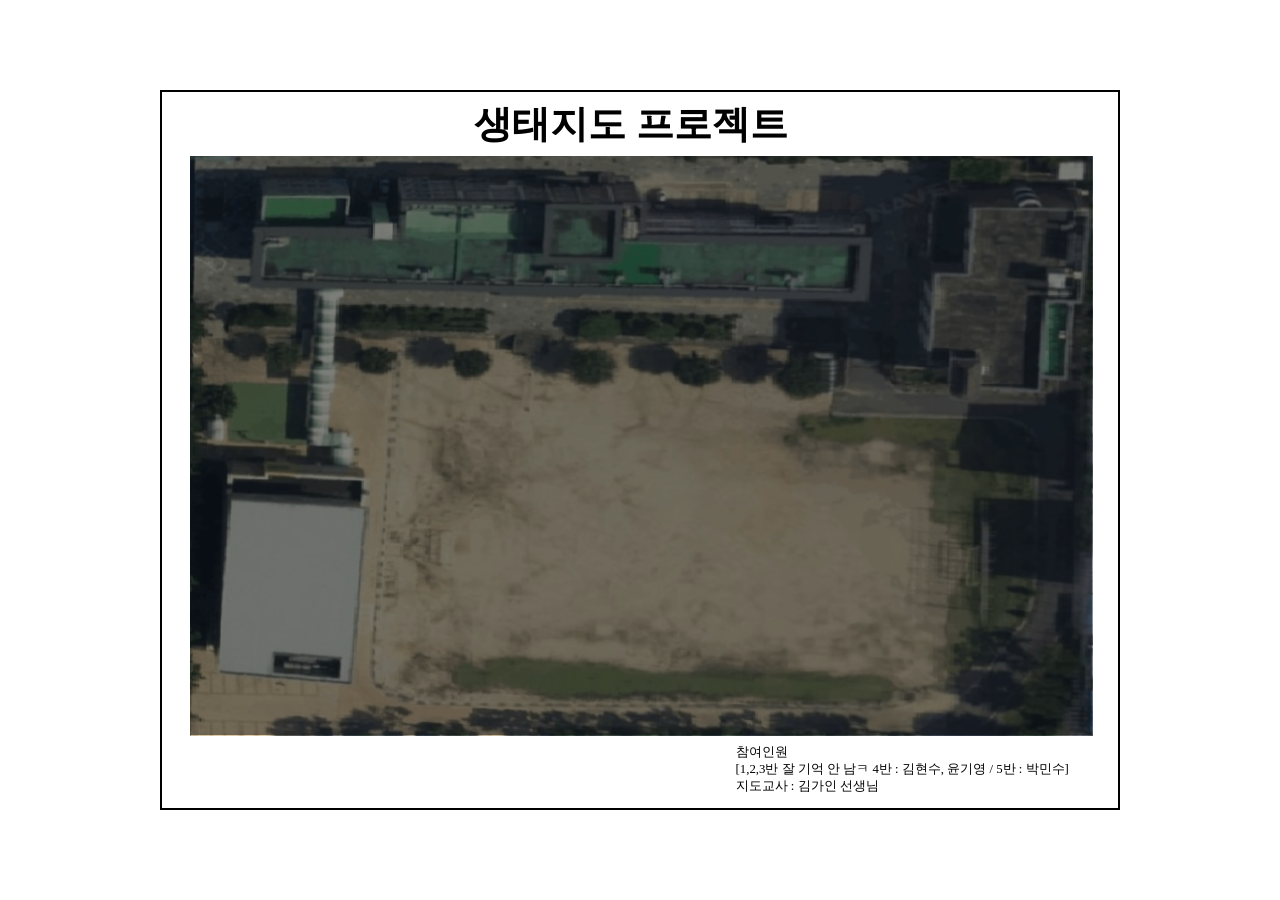
<file: 0_Fwd_ 새앹지더1_231028/index.html>
<!DOCTYPE html>
<html lang="ko">
<head>
    <meta charset="UTF-8">
    <meta name="viewport" content="width=device-width, initial-scale=1.0">
    <title>생태지도 웹사이트</title>
    <link rel="stylesheet" href="styles.css">
</head>
<body>
    <div class="container">
        <div class="map-wrapper">
            <img src="school_map.jpg" alt="학교 위성지도">
            <button class="overlay-button" id="button1"></button>
            <button class="overlay-button" id="button2"></button>
            <button class="overlay-button" id="button3"></button>
            <button class="overlay-button" id="button4"></button>
        </div>
        <div class="title">
            <h1>생태지도 프로젝트</h1>
        </div>
        <div class="participants">
            <p>참여인원<br>[1,2,3반 잘 기억 안 남ㅋ 4반 : 김현수, 윤기영 / 5반 : 박민수]<br>
                지도교사 : 김가인 선생님
            </p>
        </div>
    </div>
    <script src="script.js"></script>
</body>
</html>
</file>
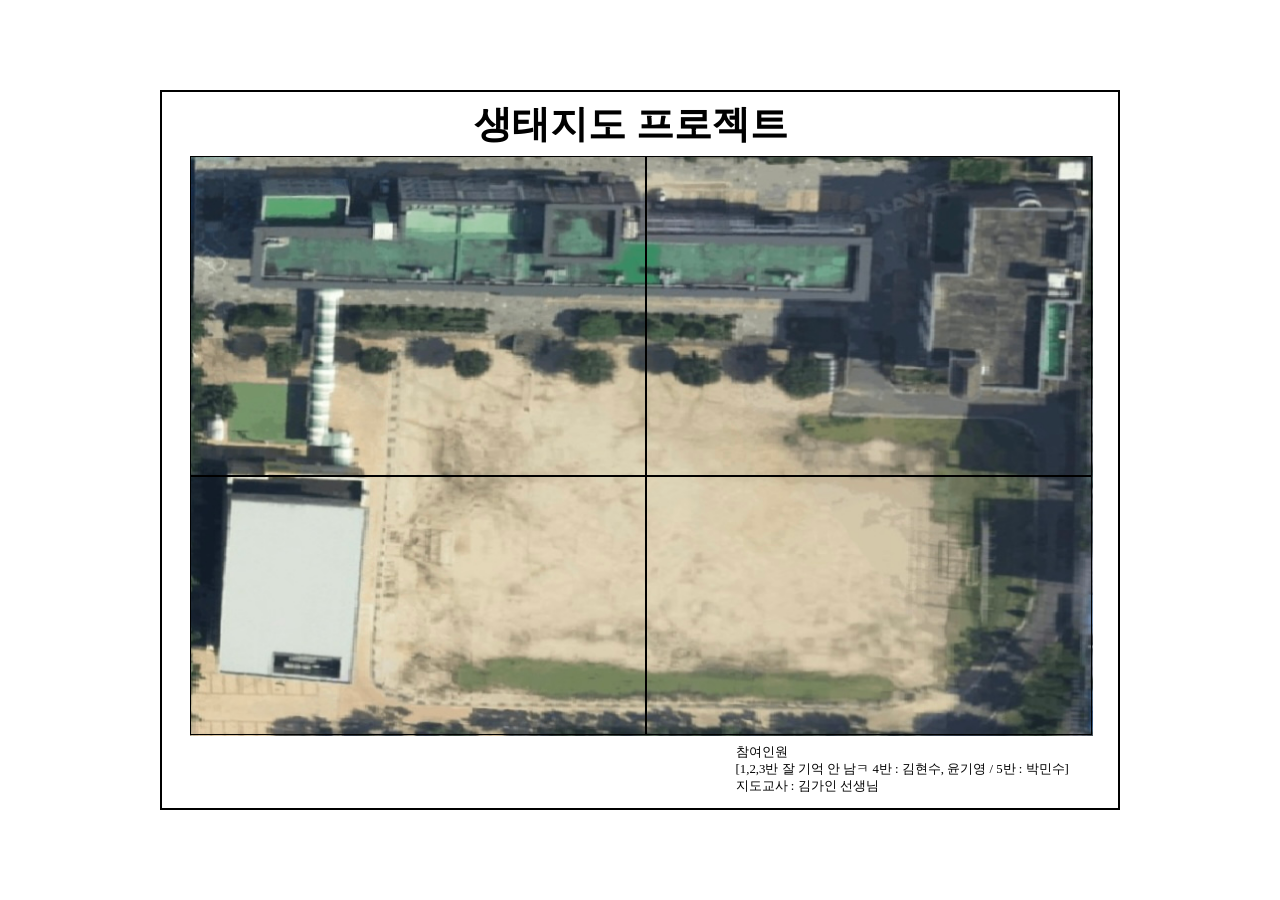
<file: map/map.html>
<!DOCTYPE html>
<html lang="ko">
<head>
    <meta charset="UTF-8">
    <meta name="viewport" content="width=device-width, initial-scale=1.0">
    <title>생태지도 웹사이트</title>
    <link rel="stylesheet" href="styles.css">
</head>
<body>
    <div class="container">
        <div class="map-wrapper">
            <img src="school_map.jpg" alt="학교 위성지도">
            <button id="button1" class="overlay-button" onClick="location.href='map1.html'"></button>
            <button id="button2" class="overlay-button" onClick="location.href='map2.html'"></button>
            <button id="button3" class="overlay-button" onClick="location.href='map3.html'"></button>
            <button id="button4" class="overlay-button" onClick="location.href='map4.html'"></button>
        </div>
        <div class="title">
            <h1>생태지도 프로젝트</h1>
        </div>
        <div class="participants">
            <p>참여인원<br>[1,2,3반 잘 기억 안 남ㅋ 4반 : 김현수, 윤기영 / 5반 : 박민수]<br>
                지도교사 : 김가인 선생님
            </p>
        </div>
    </div>
    <script src="script.js"></script>
</body>
</html>
</file>
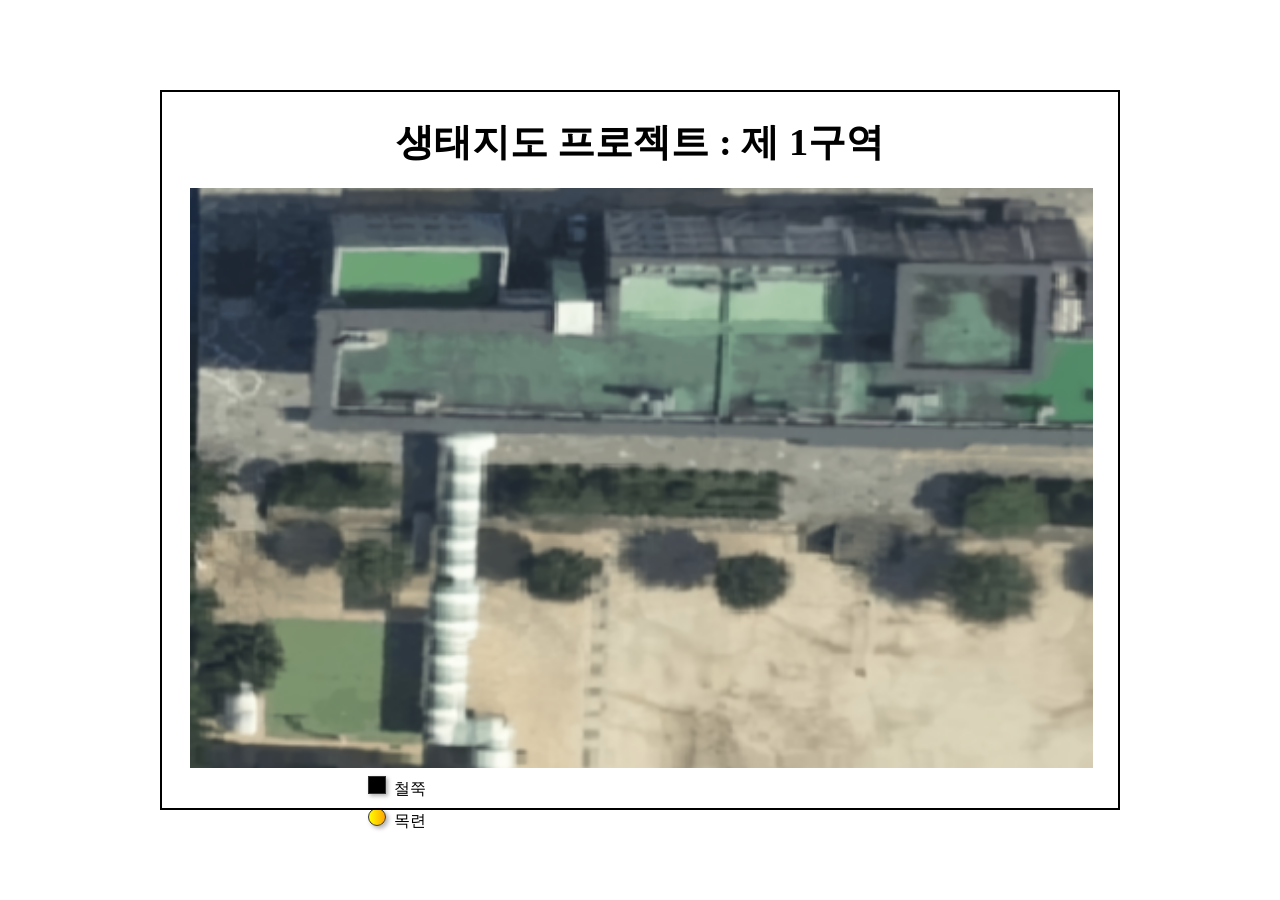
<file: map/map1.html>
<!DOCTYPE html>
<html lang="ko">
<head>
    <meta charset="UTF-8">
    <meta name="viewport" content="width=device-width, initial-scale=1.0">
    <title>생태지도 웹사이트</title>
    <link rel="stylesheet" href="styles1.css">
</head>
<body>
    <div class="legend">
        <ul>
            <li><a href="모과나무.html" target="_blank"><span class="skyblue-square"></span> 모과나무</a></li>
            <li><a href="map.html" target="_blank"><span class="black-square"></span> 철쭉</a></li>
            <li><a href="map.html" target="_blank"><span class="yellow-circle"></span> 목련</a></li>
        </ul>
    </div>    
    <div class="container">
        <div class="map-wrapper">
            <img src="school_map1.png" alt="학교 위성지도">
        <div class="title">
            <h1>생태지도 프로젝트 : 제 1구역</h1>
        </div>
    </div>
</body>
</html>
</file>
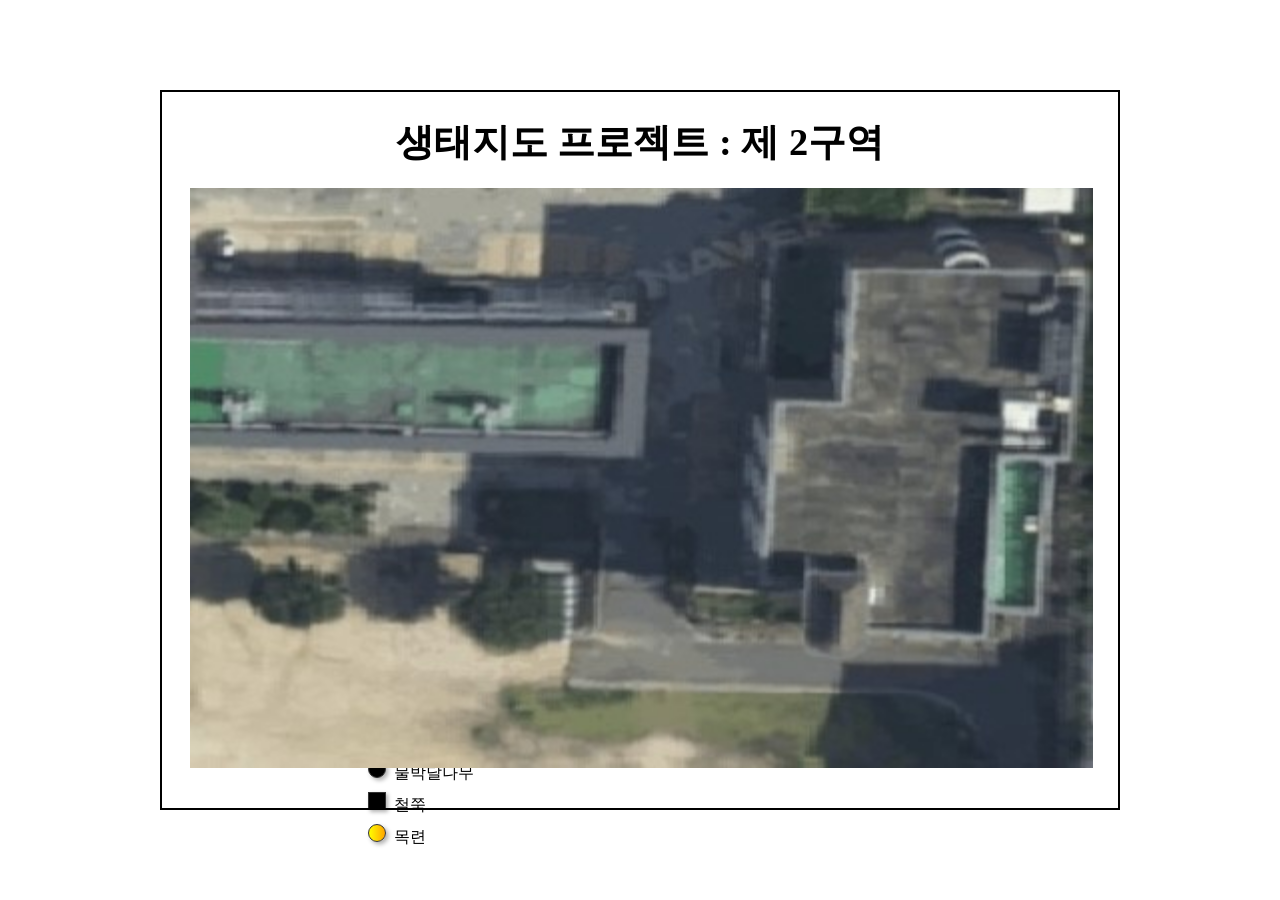
<file: map/map2.html>
<!DOCTYPE html>
<html lang="ko">
<head>
    <meta charset="UTF-8">
    <meta name="viewport" content="width=device-width, initial-scale=1.0">
    <title>생태지도 웹사이트</title>
    <link rel="stylesheet" href="styles2.css">
</head>
<body>
    <div class="legend">
        <ul>
            <li><span class="black-circle"></span> 물박달나무</li>
            <li><span class="black-square"></span> 철쭉</li>
            <li><span class="yellow-circle"></span> 목련</li>
        </ul>
    </div>
    <div class="container">
        <div class="map-wrapper">
            <img src="school_map2.jpg" alt="학교 위성지도">
        <div class="title">
            <h1>생태지도 프로젝트 : 제 2구역</h1>
        </div>
    </div>
</body>
</html>
</file>
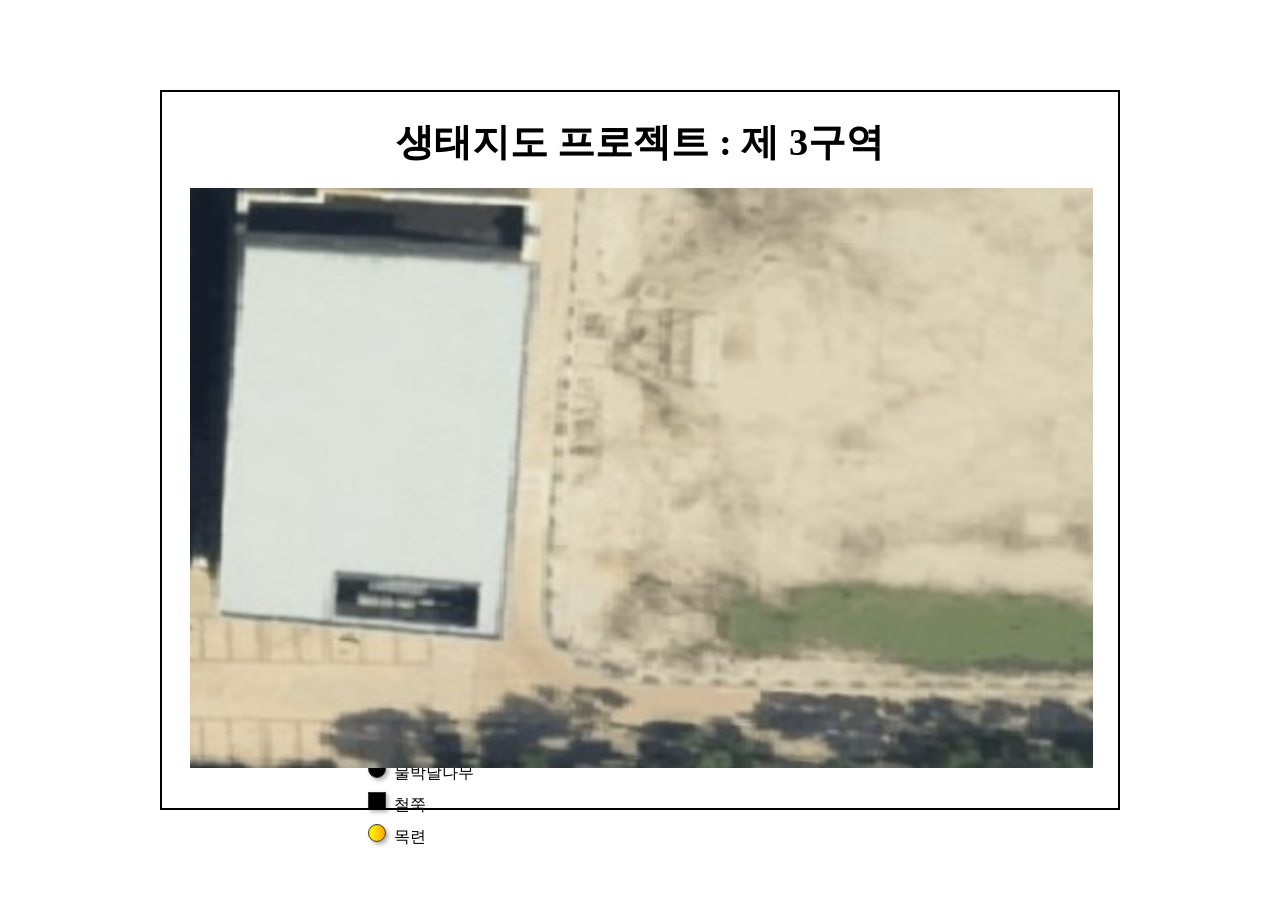
<file: map/map3.html>
<!DOCTYPE html>
<html lang="ko">
<head>
    <meta charset="UTF-8">
    <meta name="viewport" content="width=device-width, initial-scale=1.0">
    <title>생태지도 웹사이트</title>
    <link rel="stylesheet" href="styles3.css">
</head>
<body>
    <div class="legend">
        <ul>
            <li><span class="black-circle"></span> 물박달나무</li>
            <li><span class="black-square"></span> 철쭉</li>
            <li><span class="yellow-circle"></span> 목련</li>
        </ul>
    </div>
    <div class="container">
        <div class="map-wrapper">
            <img src="school_map3.jpg" alt="학교 위성지도">
        <div class="title">
            <h1>생태지도 프로젝트 : 제 3구역</h1>
        </div>
    </div>
</body>
</html>
</file>
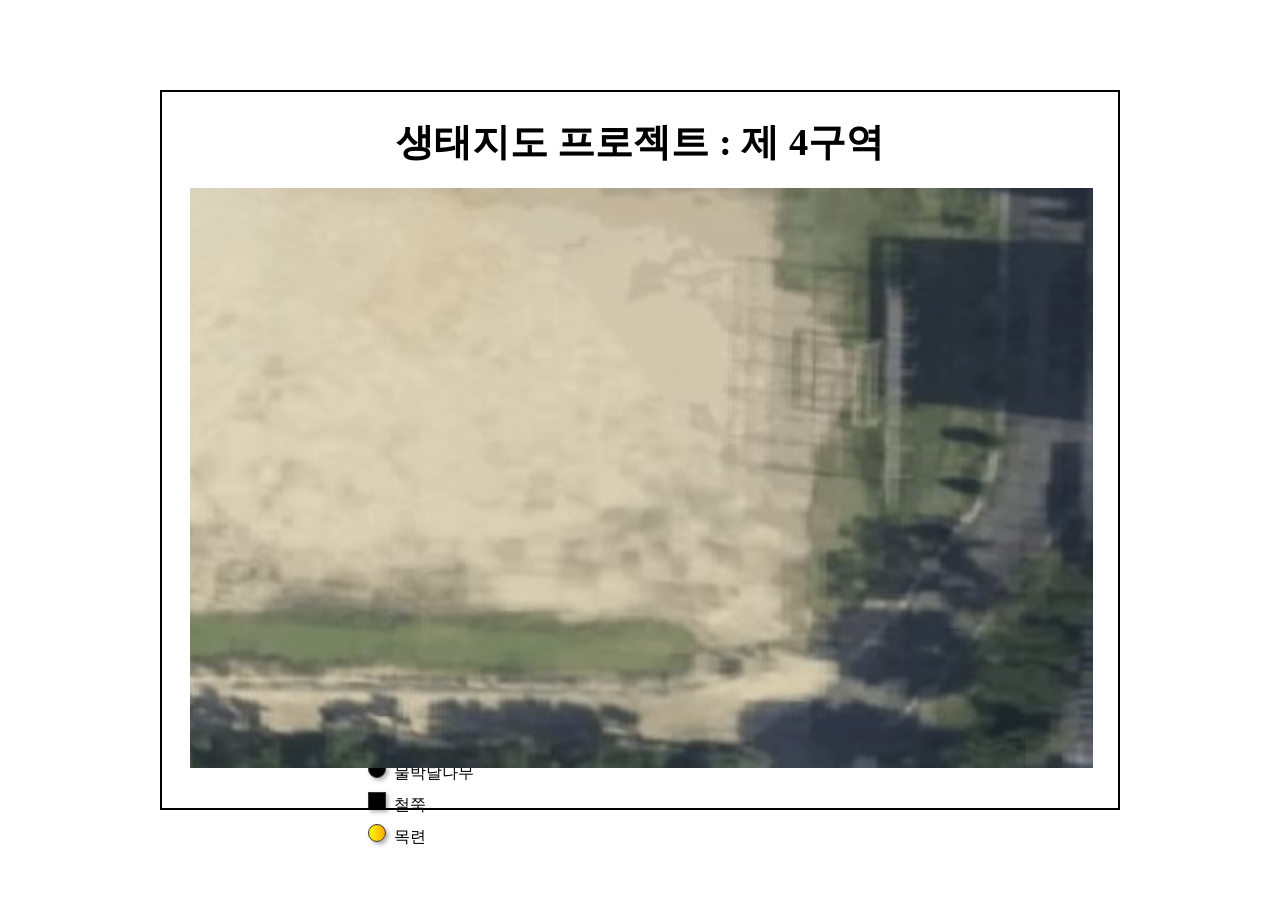
<file: map/map4.html>
<!DOCTYPE html>
<html lang="ko">
<head>
    <meta charset="UTF-8">
    <meta name="viewport" content="width=device-width, initial-scale=1.0">
    <title>생태지도 웹사이트</title>
    <link rel="stylesheet" href="styles4.css">
</head>
<body>
    <div class="legend">
        <ul>
            <li><span class="black-circle"></span> 물박달나무</li>
            <li><span class="black-square"></span> 철쭉</li>
            <li><span class="yellow-circle"></span> 목련</li>
        </ul>
    </div>
    <div class="container">
        <div class="map-wrapper">
            <img src="school_map4.jpg" alt="학교 위성지도">
        <div class="title">
            <h1>생태지도 프로젝트 : 제 4구역</h1>
        </div>
    </div>
</body>
</html>
</file>
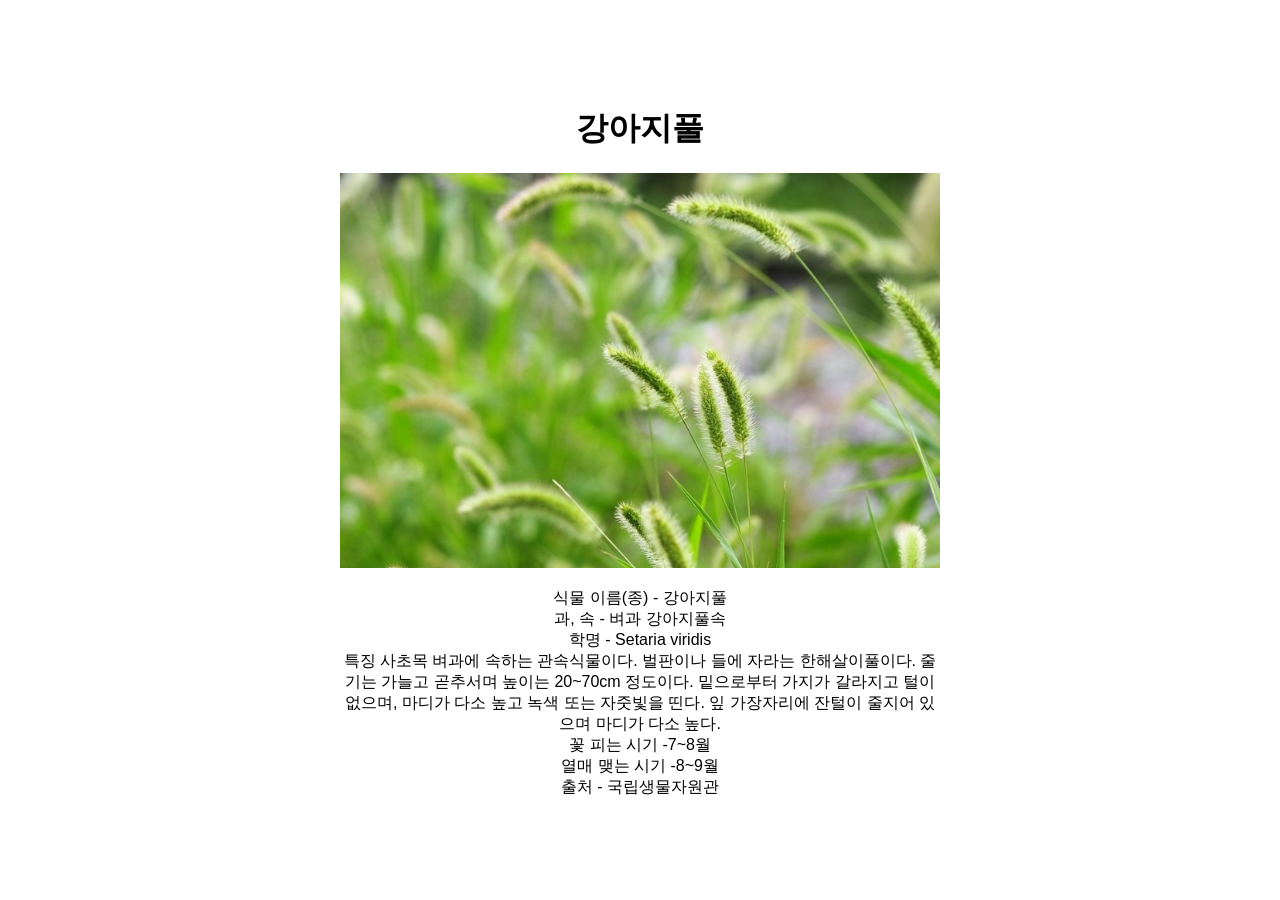
<file: map/강아지풀.html>
<!DOCTYPE html>
<html lang="ko">
<head>
    <meta charset="UTF-8">
    <meta name="viewport" content="width=device-width, initial-scale=1.0">
    <title>생태지도 : 강아지풀 정보</title>
    <link rel="stylesheet" href="강아지풀.css">
</head>
<body>
    <div class="flower">
        <h1>강아지풀</h1>
        <img src="강아지풀.jpg" alt="강아지풀">
        <p>식물 이름(종) - 강아지풀 <br> 
            과, 속 - 벼과 강아지풀속 <br>
            학명 - Setaria viridis <br>
            특징 사초목 벼과에 속하는 관속식물이다. 벌판이나 들에 자라는 한해살이풀이다. 
            줄기는 가늘고 곧추서며 높이는 20~70cm 정도이다. 밑으로부터 가지가 갈라지고 털이 없으며, 마디가 다소 높고 녹색 또는 자줏빛을 띤다. 
            잎 가장자리에 잔털이 줄지어 있으며 마디가 다소 높다.<br>
            꽃 피는 시기 -7~8월 <br>
            열매 맺는 시기 -8~9월<br>
            출처 - 국립생물자원관  <br>
            </p>
    </div>
    <!-- 추가로 다른 꽃의 정보를 입력할 수 있습니다 -->
</body>
</html>
</file>
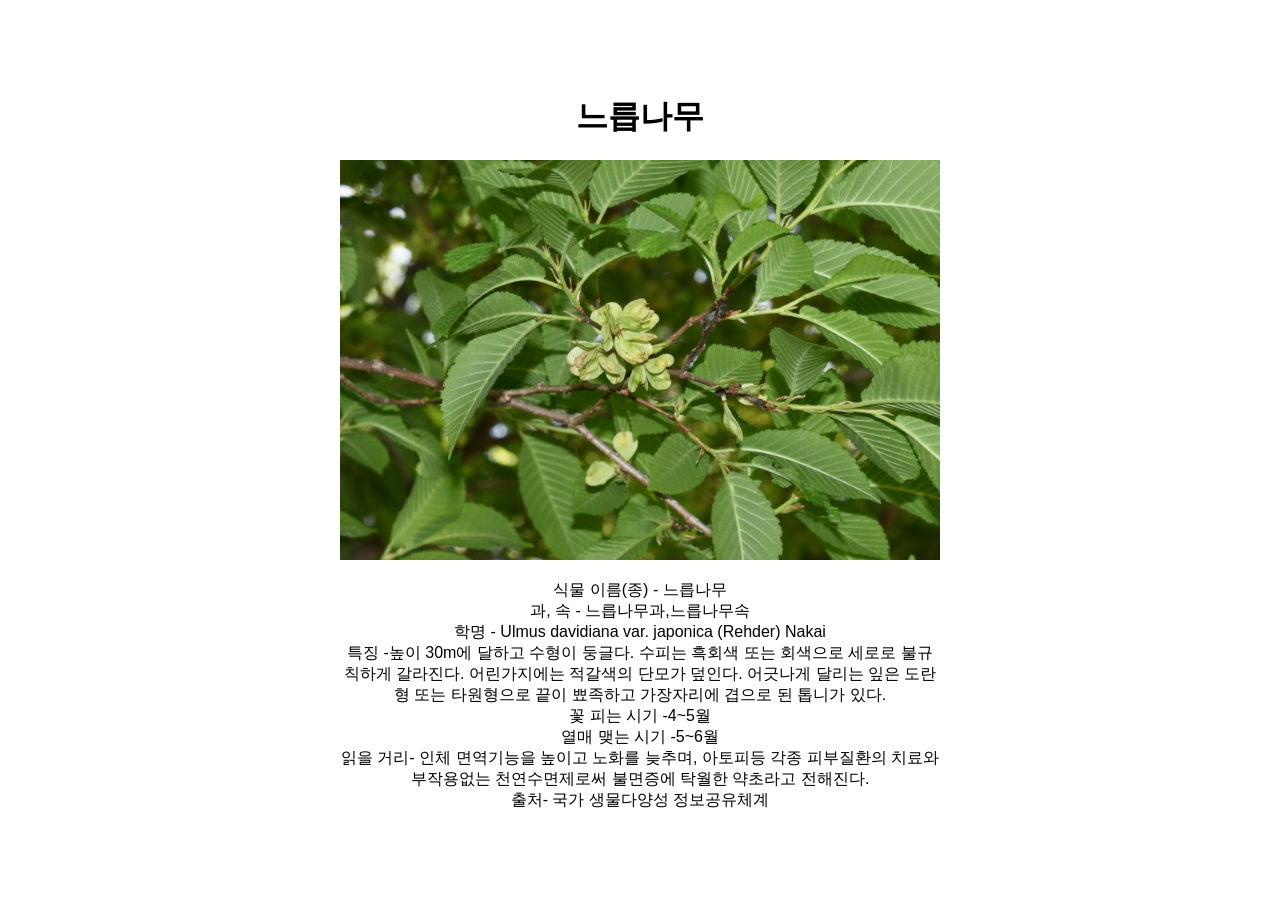
<file: map/느릅나무.html>
<!DOCTYPE html>
<html lang="ko">
<head>
    <meta charset="UTF-8">
    <meta name="viewport" content="width=device-width, initial-scale=1.0">
    <title>생태지도 : 느릅나무 정보</title>
    <link rel="stylesheet" href="느릅나무.css">
</head>
<body>
    <div class="flower">
        <h1>느릅나무</h1>
        <img src="느릅나무.jpg" alt="느릅나무">
        <p>식물 이름(종) - 느릅나무 <br> 
            과, 속 - 느릅나무과,느릅나무속 <br>
            학명 -  Ulmus davidiana var. japonica (Rehder) Nakai <br>
            특징 -높이 30m에 달하고 수형이 둥글다. 
            수피는 흑회색 또는 회색으로 세로로 불규칙하게 갈라진다. 
            어린가지에는 적갈색의 단모가 덮인다. 
            어긋나게 달리는 잎은 도란형 또는 타원형으로 끝이 뾰족하고 가장자리에 겹으로 된 톱니가 있다. <br>
            꽃 피는 시기 -4~5월 <br>
            열매 맺는 시기 -5~6월 <br>
            읽을 거리- 인체 면역기능을 높이고 노화를 늦추며, 아토피등 각종 피부질환의 치료와 부작용없는 천연수면제로써 불면증에 탁월한 약초라고 전해진다. <br>
            출처- 국가 생물다양성 정보공유체계<br>
            </p>
    </div>
    <!-- 추가로 다른 꽃의 정보를 입력할 수 있습니다 -->
</body>
</html>
</file>
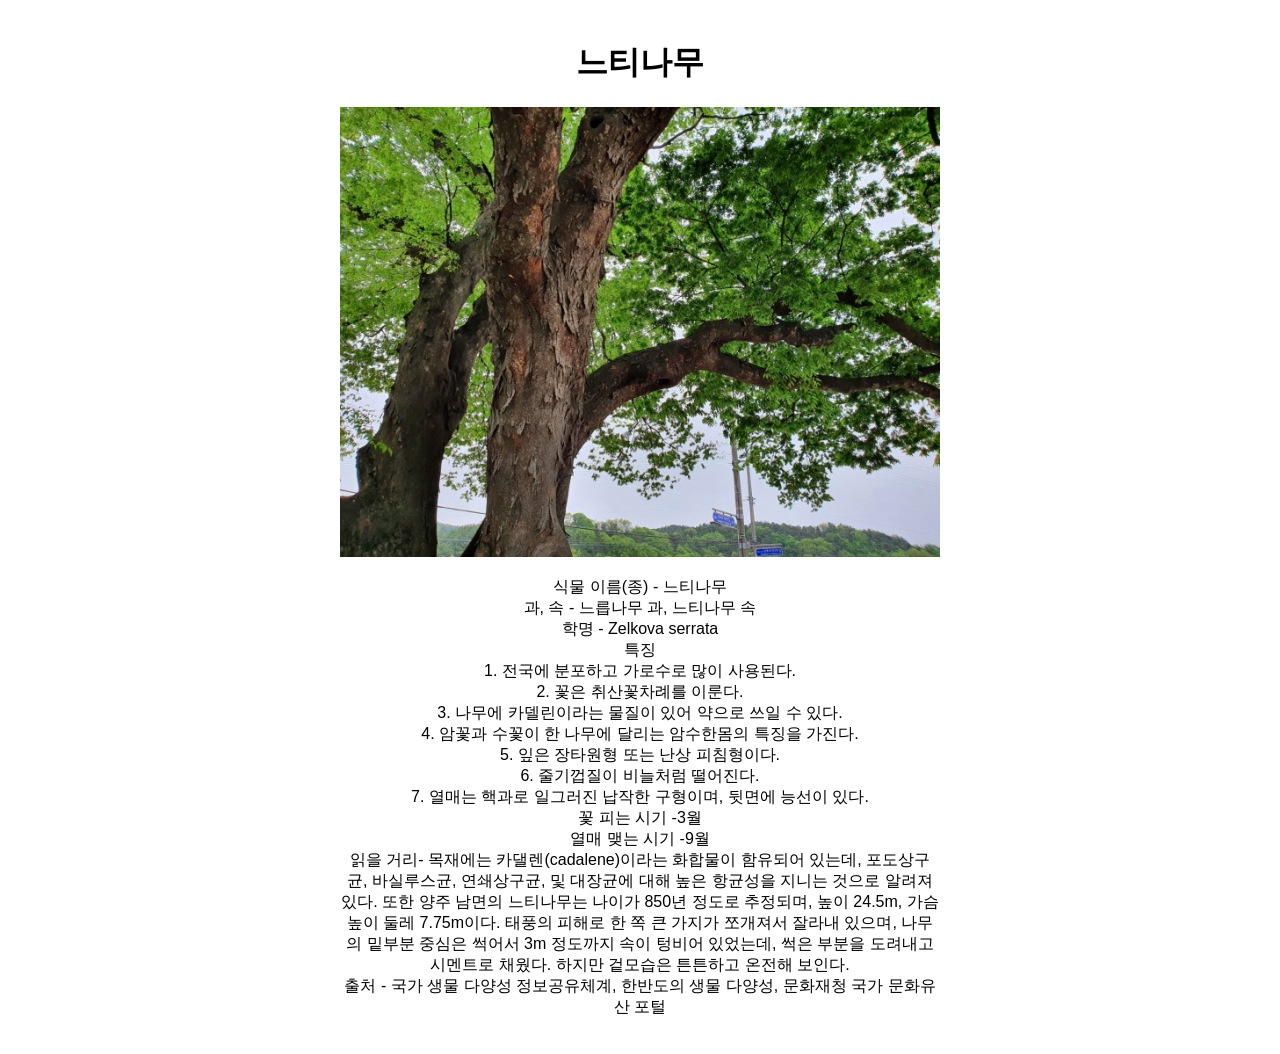
<file: map/느티나무.html>
<!DOCTYPE html>
<html lang="ko">
<head>
    <meta charset="UTF-8">
    <meta name="viewport" content="width=device-width, initial-scale=1.0">
    <title>생태지도 : 느티나무 정보</title>
    <link rel="stylesheet" href="느티나무.css">
</head>
<body>
    <div class="flower">
        <h1>느티나무</h1>
        <img src="느티나무.jpg" alt="느티나무">
        <p>식물 이름(종) -  느티나무 <br> 
            과, 속 - 느릅나무 과, 느티나무 속 <br>
            학명 - Zelkova serrata <br>
            특징 <br>
            1. 전국에 분포하고 가로수로 많이 사용된다.<br>
            2. 꽃은 취산꽃차례를 이룬다. <br>
            3. 나무에 카델린이라는 물질이 있어 약으로 쓰일 수 있다. <br>
            4. 암꽃과 수꽃이 한 나무에 달리는 암수한몸의 특징을 가진다.<br>
            5. 잎은 장타원형 또는 난상 피침형이다.<br>
            6. 줄기껍질이 비늘처럼 떨어진다.<br>
            7. 열매는 핵과로 일그러진 납작한 구형이며, 뒷면에 능선이 있다.<br>
            꽃 피는 시기 -3월 <br>
            열매 맺는 시기 -9월<br>
            읽을 거리- 목재에는 카댈렌(cadalene)이라는 화합물이 함유되어 있는데, 포도상구균, 바실루스균, 연쇄상구균, 및 대장균에 대해 높은 항균성을 지니는 것으로 알려져 있다.
            또한 양주 남면의 느티나무는 나이가 850년 정도로 추정되며, 높이 24.5m, 가슴높이 둘레 7.75m이다. 태풍의 피해로 한 쪽 큰 가지가 쪼개져서 잘라내 있으며, 나무의 밑부분 중심은 썩어서 3m 정도까지 속이 텅비어 있었는데, 썩은 부분을 도려내고 시멘트로 채웠다. 하지만 겉모습은 튼튼하고 온전해 보인다.<br>
            출처 - 국가 생물 다양성 정보공유체계, 한반도의 생물 다양성, 문화재청 국가 문화유산 포털  <br>
            </p>
    </div>
    <!-- 추가로 다른 꽃의 정보를 입력할 수 있습니다 -->
</body>
</html>
</file>
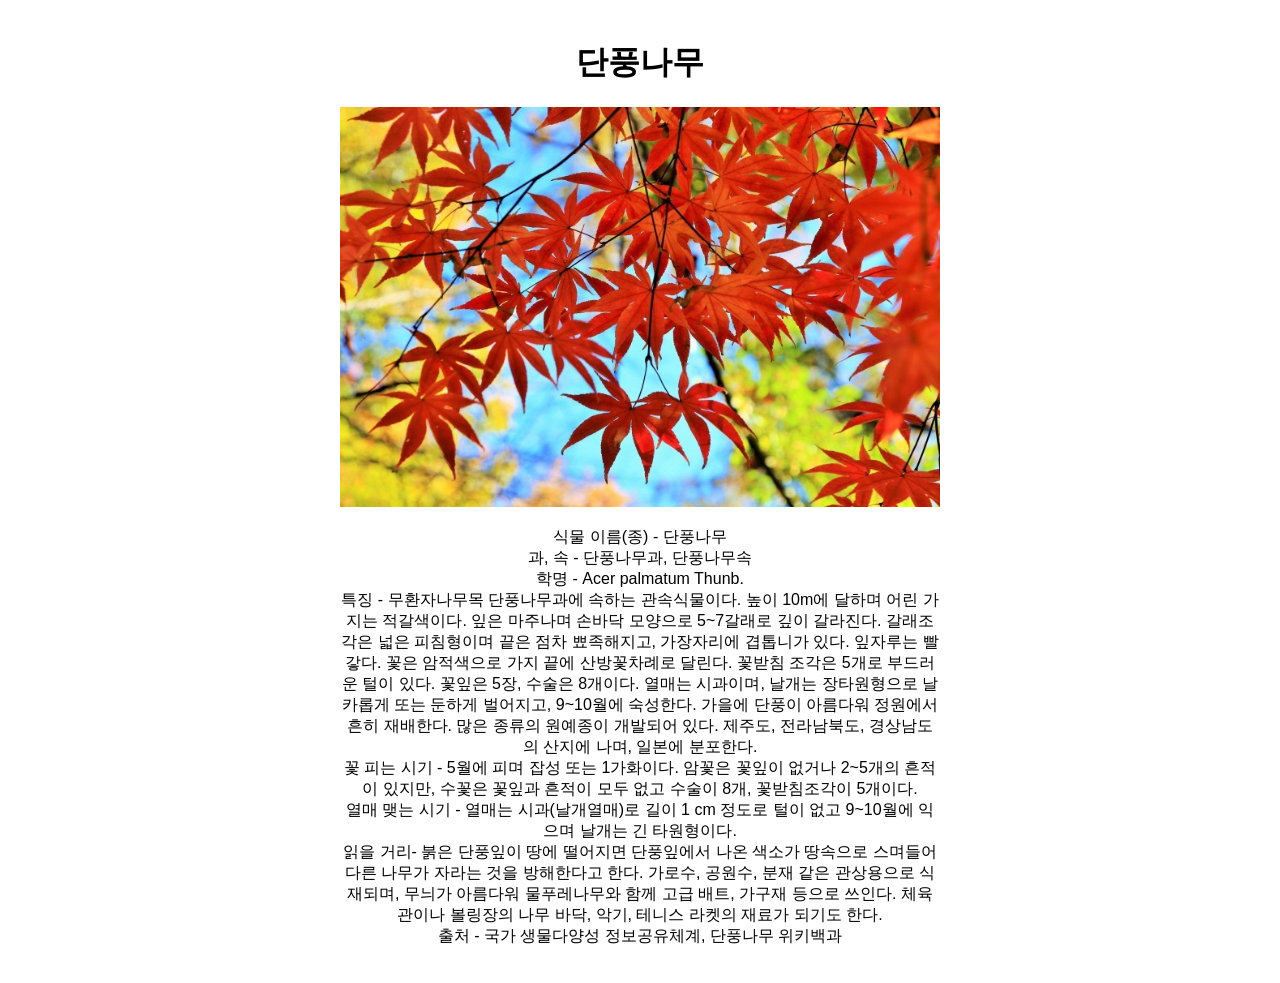
<file: map/단풍나무.html>
<!DOCTYPE html>
<html lang="ko">
<head>
    <meta charset="UTF-8">
    <meta name="viewport" content="width=device-width, initial-scale=1.0">
    <title>생태지도 : 단풍나무 정보</title>
    <link rel="stylesheet" href="단풍나무.css">
</head>
<body>
    <div class="flower">
        <h1>단풍나무</h1>
        <img src="단풍나무.jpg" alt="단풍나무">
        <p>식물 이름(종) -  단풍나무 <br> 
            과, 속 - 단풍나무과, 단풍나무속 <br>
            학명 -  Acer palmatum Thunb. <br>
            특징 - 무환자나무목 단풍나무과에 속하는 관속식물이다. 
            높이 10m에 달하며 어린 가지는 적갈색이다. 
            잎은 마주나며 손바닥 모양으로 5~7갈래로 깊이 갈라진다. 
            갈래조각은 넓은 피침형이며 끝은 점차 뾰족해지고, 가장자리에 겹톱니가 있다. 잎자루는 빨갛다. 
            꽃은 암적색으로 가지 끝에 산방꽃차례로 달린다. 
            꽃받침 조각은 5개로 부드러운 털이 있다. 
            꽃잎은 5장, 수술은 8개이다. 
            열매는 시과이며, 날개는 장타원형으로 날카롭게 또는 둔하게 벌어지고, 9~10월에 숙성한다. 
            가을에 단풍이 아름다워 정원에서 흔히 재배한다. 
            많은 종류의 원예종이 개발되어 있다. 제주도, 전라남북도, 경상남도의 산지에 나며, 일본에 분포한다. <br>
            꽃 피는 시기 -  5월에 피며 잡성 또는 1가화이다. 
            암꽃은 꽃잎이 없거나 2~5개의 흔적이 있지만, 수꽃은 꽃잎과 흔적이 모두 없고 수술이 8개, 꽃받침조각이 5개이다. <br>
            열매 맺는 시기 - 열매는 시과(날개열매)로 길이 1 cm 정도로 털이 없고 9~10월에 익으며 날개는 긴 타원형이다. <br>
            읽을 거리- 붉은 단풍잎이 땅에 떨어지면 단풍잎에서 나온 색소가 땅속으로 스며들어 다른 나무가 자라는 것을 방해한다고 한다. 
            가로수, 공원수, 분재 같은 관상용으로 식재되며, 무늬가 아름다워 물푸레나무와 함께 고급 배트, 가구재 등으로 쓰인다. 
            체육관이나 볼링장의 나무 바닥, 악기, 테니스 라켓의 재료가 되기도 한다. <br>
            출처 - 국가 생물다양성 정보공유체계, 단풍나무 위키백과 <br>
            </p>
    </div>
    <!-- 추가로 다른 꽃의 정보를 입력할 수 있습니다 -->
</body>
</html>
</file>
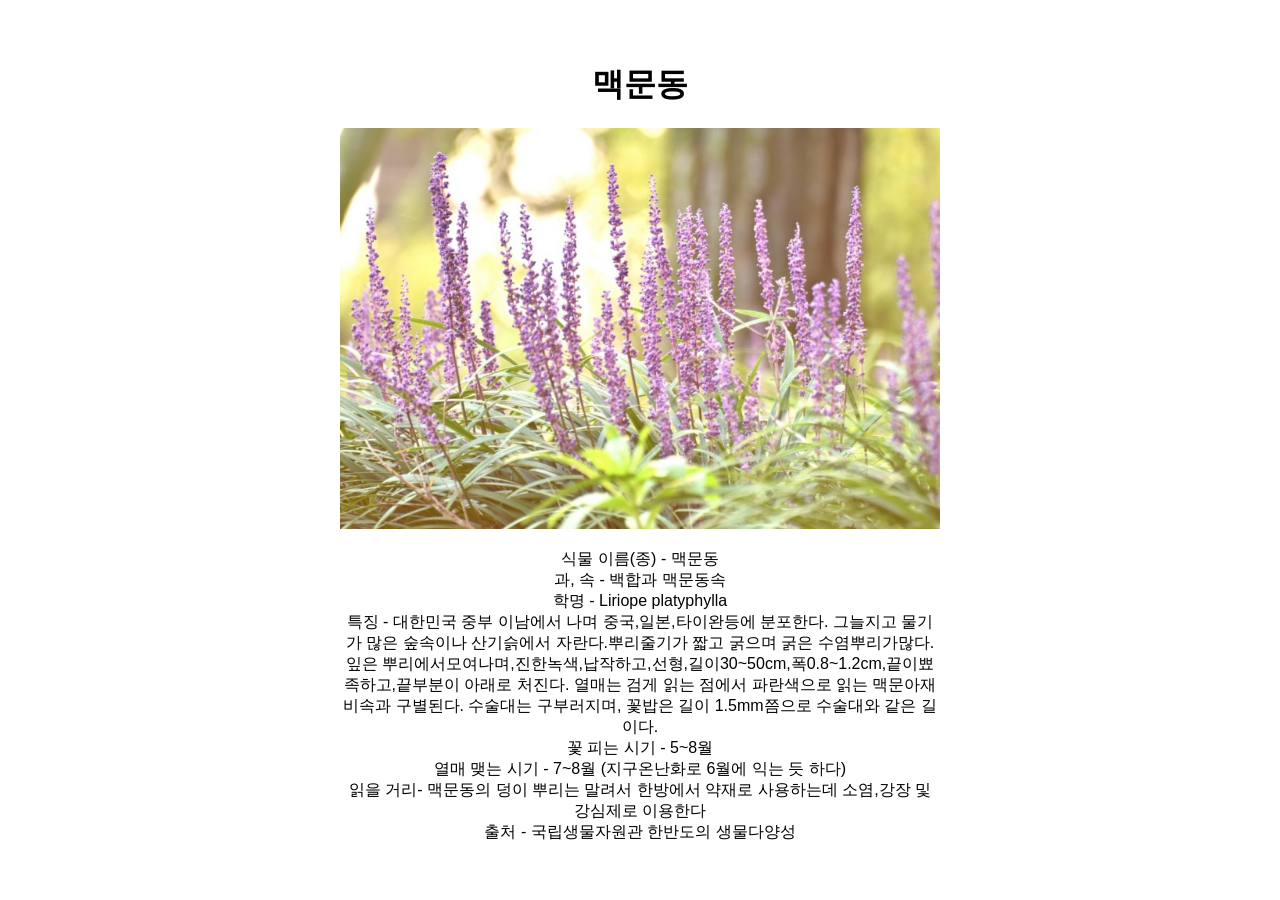
<file: map/맥문동.html>
<!DOCTYPE html>
<html lang="ko">
<head>
    <meta charset="UTF-8">
    <meta name="viewport" content="width=device-width, initial-scale=1.0">
    <title>생태지도 : 맥문동 정보</title>
    <link rel="stylesheet" href="맥문동.css">
</head>
<body>
    <div class="flower">
        <h1>맥문동</h1>
        <img src="맥문동.jpg" alt="맥문동">
        <p>식물 이름(종) - 맥문동 <br> 
            과, 속 - 백합과 맥문동속 <br>
            학명 -  Liriope platyphylla <br>
            특징 - 대한민국 중부 이남에서 나며 중국,일본,타이완등에 분포한다.
            그늘지고 물기가 많은 숲속이나 산기슭에서 자란다.뿌리줄기가 짧고 굵으며 굵은 수염뿌리가많다.
            잎은 뿌리에서모여나며,진한녹색,납작하고,선형,길이30~50cm,폭0.8~1.2cm,끝이뾰족하고,끝부분이 아래로 처진다.
            열매는 검게 읽는 점에서 파란색으로 읽는 맥문아재비속과 구별된다. 
            수술대는 구부러지며, 꽃밥은 길이 1.5mm쯤으로 수술대와 같은 길이다. <br>
            꽃 피는 시기 - 5~8월 <br>
            열매 맺는 시기 - 7~8월 (지구온난화로 6월에 익는 듯 하다) <br>
            읽을 거리- 맥문동의 덩이 뿌리는 말려서 한방에서 약재로 사용하는데 소염,강장 및 강심제로 이용한다<br>
            출처 - 국립생물자원관 한반도의 생물다양성 <br>
            </p>
    </div>
    <!-- 추가로 다른 꽃의 정보를 입력할 수 있습니다 -->
</body>
</html>
</file>
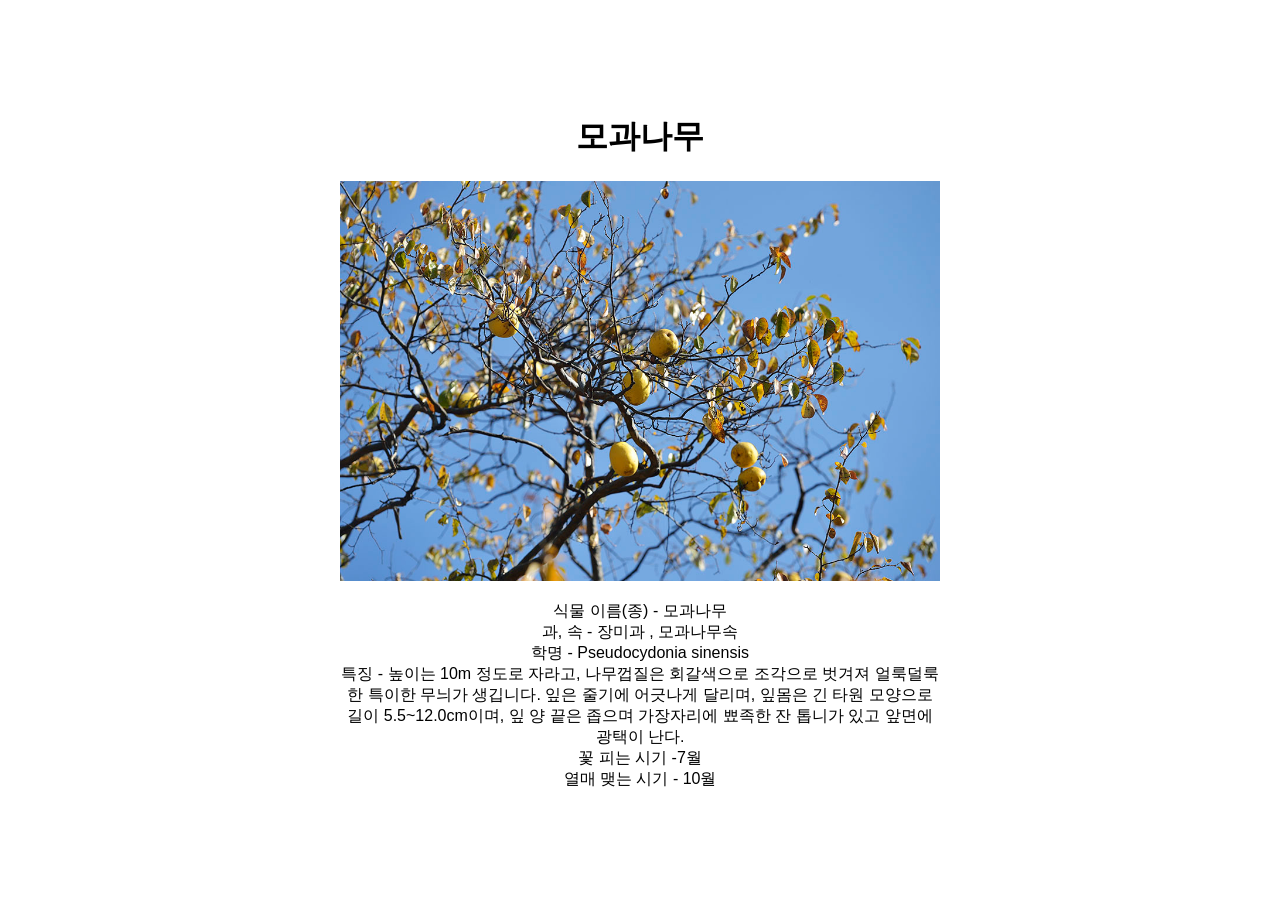
<file: map/모과나무.html>
<!DOCTYPE html>
<html lang="ko">
<head>
    <meta charset="UTF-8">
    <meta name="viewport" content="width=device-width, initial-scale=1.0">
    <title>생태지도 : 모과나무 정보</title>
    <link rel="stylesheet" href="모과나무.css">
</head>
<body>
    <div class="flower">
        <h1>모과나무</h1>
        <img src="모과나무.jpg" alt="모과나무">
        <p>식물 이름(종) -  모과나무 <br> 
            과, 속 - 장미과 , 모과나무속<br>
            학명 -  Pseudocydonia sinensis<br>
            특징 - 높이는 10m 정도로 자라고, 나무껍질은 회갈색으로 조각으로 벗겨져 얼룩덜룩한 특이한 무늬가 생깁니다. 잎은 줄기에 어긋나게 달리며, 잎몸은 긴 타원 모양으로 길이 5.5~12.0cm이며, 잎 양 끝은 좁으며 가장자리에 뾰족한 잔 톱니가 있고 앞면에 광택이 난다.<br>
            꽃 피는 시기 -7월<br>
            열매 맺는 시기 - 10월
            </p>
    </div>
    <!-- 추가로 다른 꽃의 정보를 입력할 수 있습니다 -->
</body>
</html>
</file>
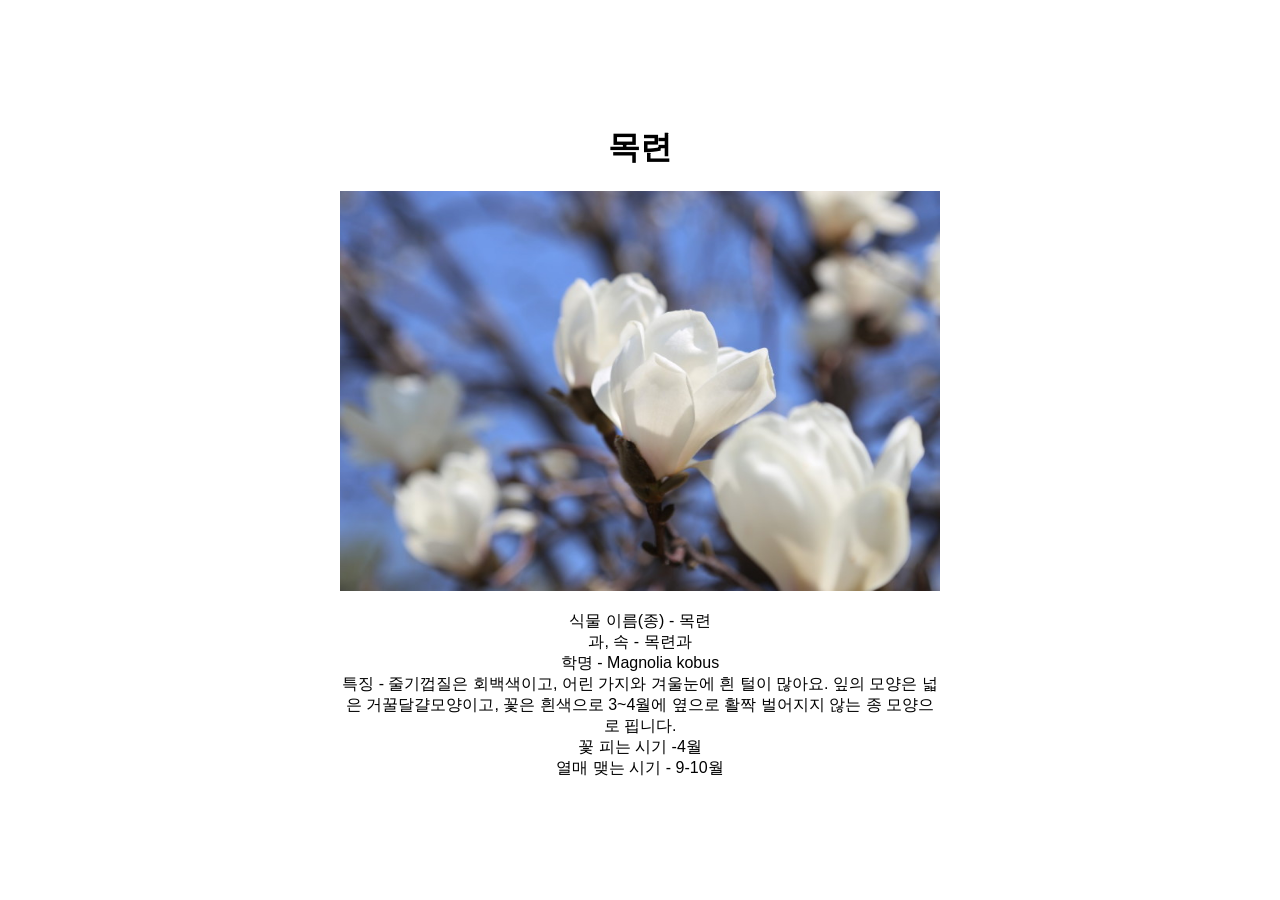
<file: map/목련.html>
<!DOCTYPE html>
<html lang="ko">
<head>
    <meta charset="UTF-8">
    <meta name="viewport" content="width=device-width, initial-scale=1.0">
    <title>생태지도 : 목련 정보</title>
    <link rel="stylesheet" href="목련.css">
</head>
<body>
    <div class="flower">
        <h1>목련</h1>
        <img src="목련.jpg" alt="목련">
        <p>식물 이름(종) -  목련 <br> 
            과, 속 - 목련과 <br>
            학명 -  Magnolia kobus <br>
            특징 - 줄기껍질은 회백색이고, 어린 가지와 겨울눈에 흰 털이 많아요. 
            잎의 모양은 넓은 거꿀달걀모양이고, 꽃은 흰색으로 3~4월에 옆으로 활짝 벌어지지 않는 종 모양으로 핍니다. <br>
            꽃 피는 시기 -4월<br>
            열매 맺는 시기 - 9-10월<br>
            </p>
    </div>
    <!-- 추가로 다른 꽃의 정보를 입력할 수 있습니다 -->
</body>
</html>
</file>
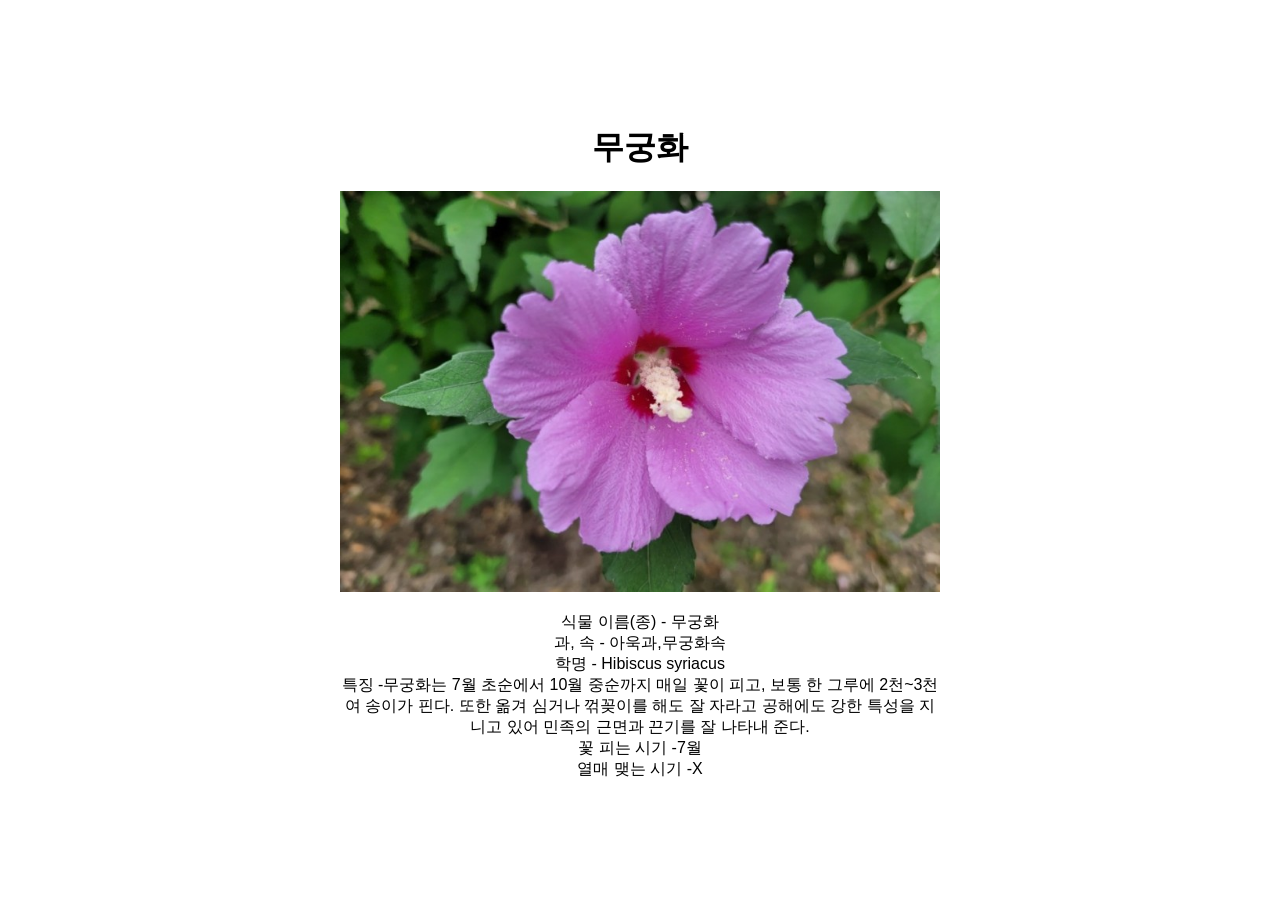
<file: map/무궁화.html>
<!DOCTYPE html>
<html lang="ko">
<head>
    <meta charset="UTF-8">
    <meta name="viewport" content="width=device-width, initial-scale=1.0">
    <title>생태지도 : 무궁화 정보</title>
    <link rel="stylesheet" href="무궁화.css">
</head>
<body>
    <div class="flower">
        <h1>무궁화</h1>
        <img src="무궁화.jpg" alt="무궁화">
        <p>식물 이름(종) - 무궁화 <br> 
            과, 속 - 아욱과,무궁화속 <br>
            학명 - Hibiscus syriacus <br>
            특징 -무궁화는 7월 초순에서 10월 중순까지 매일 꽃이 피고, 보통 한 그루에 2천~3천여 송이가 핀다. 
            또한 옮겨 심거나 꺾꽂이를 해도 잘 자라고 공해에도 강한 특성을 지니고 있어 민족의 근면과 끈기를 잘 나타내 준다. <br>
            꽃 피는 시기 -7월 <br>
            열매 맺는 시기 -X <br>
            </p>
    </div>
    <!-- 추가로 다른 꽃의 정보를 입력할 수 있습니다 -->
</body>
</html>
</file>
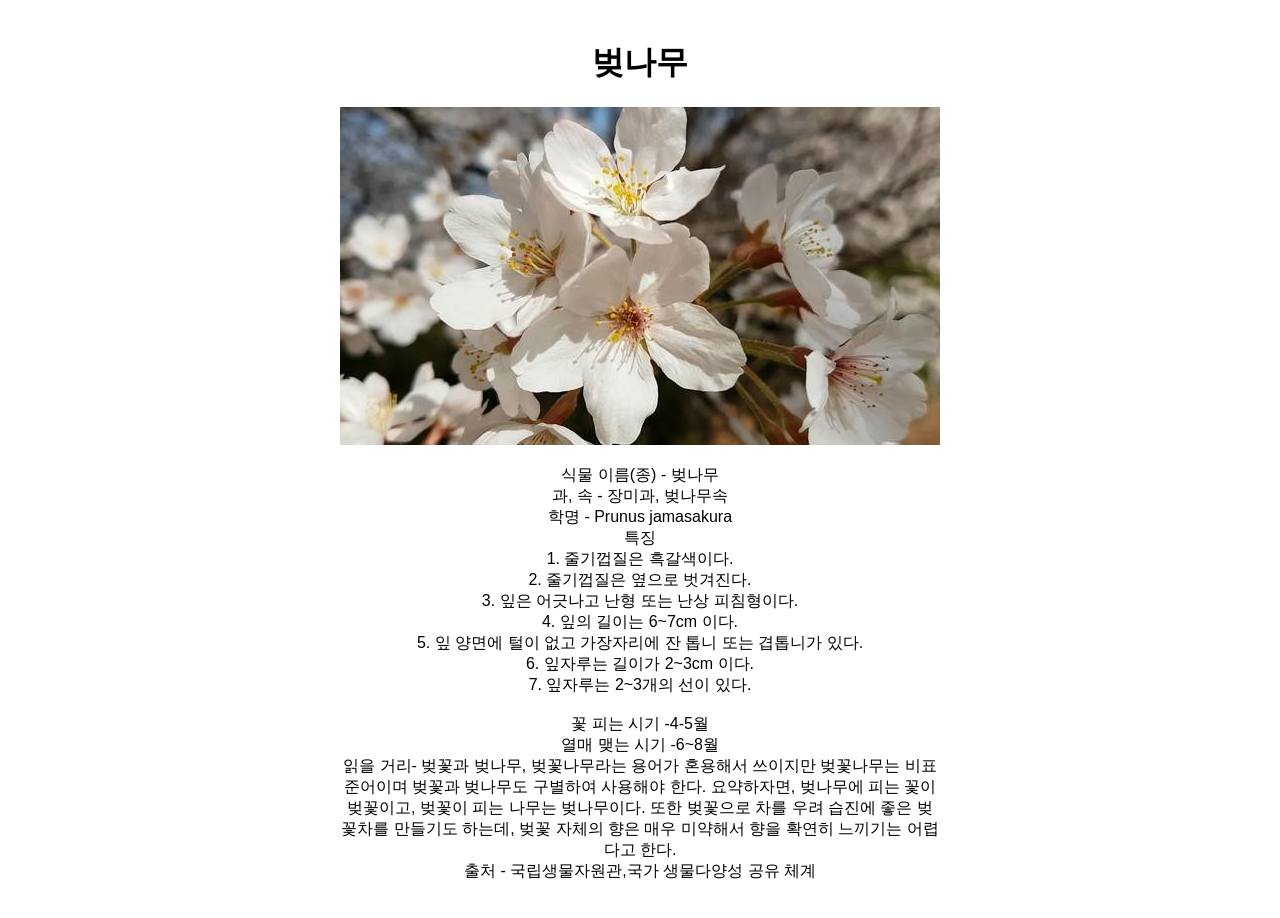
<file: map/벚나무.html>
<!DOCTYPE html>
<html lang="ko">
<head>
    <meta charset="UTF-8">
    <meta name="viewport" content="width=device-width, initial-scale=1.0">
    <title>생태지도 : 벚나무 정보</title>
    <link rel="stylesheet" href="벚나무.css">
</head>
<body>
    <div class="flower">
        <h1>벚나무</h1>
        <img src="벚나무.jpg" alt="벚나무">
        <p>식물 이름(종) -  벚나무 <br> 
            과, 속 - 장미과, 벚나무속 <br>
            학명 - Prunus jamasakura <br>
            특징 <br>
            1. 줄기껍질은 흑갈색이다.<br>
            2. 줄기껍질은 옆으로 벗겨진다.<br>
            3. 잎은 어긋나고 난형 또는 난상 피침형이다.<br>
            4. 잎의 길이는 6~7cm 이다.<br>
            5. 잎 양면에 털이 없고 가장자리에 잔 톱니 또는 겹톱니가 있다.<br>
            6. 잎자루는 길이가 2~3cm 이다.<br>
            7. 잎자루는 2~3개의 선이 있다.<br>
              <br>
            꽃 피는 시기 -4-5월 <br>
            열매 맺는 시기 -6~8월<br>
            읽을 거리- 벚꽃과 벚나무, 벚꽃나무라는 용어가 혼용해서 쓰이지만 벚꽃나무는 비표준어이며 벚꽃과 벚나무도 구별하여 사용해야 한다. 
            요약하자면, 벚나무에 피는 꽃이 벚꽃이고, 벚꽃이 피는 나무는 벚나무이다. 또한 벚꽃으로 차를 우려 습진에 좋은 벚꽃차를 만들기도 하는데, 벚꽃 자체의 향은 매우 미약해서 향을 확연히 느끼기는 어렵다고 한다.<br>
            출처 - 국립생물자원관,국가 생물다양성 공유 체계  <br>
            </p>
    </div>
    <!-- 추가로 다른 꽃의 정보를 입력할 수 있습니다 -->
</body>
</html>
</file>
<file: 0_Fwd_ 새앹지더1_231028/styles.css>
body {
    background-color: #ffffff;
    display: flex;
    justify-content: center;
    align-items: center;
    height: 100vh;
    margin: 0;
    zoom: 80%; /* 페이지를 80% 크기로 축소 */
}

.container {
    position: absolute;
    top: 50%;
    left: 50%;
    transform: translate(-50%, -50%);
    border: 3px solid #000000;
    box-sizing: border-box;
    width: 1200px;  /* 가로 크기를 800px로 설정 */
    height: 900px;  /* 세로 크기를 500px로 설정 */
}


.map-wrapper {
    width: 105%;
    height: 90%;
    overflow: hidden;
    position: absolute; /* 이미지를 절대 위치로 설정 */
    top: 80px; /* 이미지의 위치를 조정 */
    left: 35px;
}

.map-wrapper img {
    width: 90%;
    height: 90%;
    object-fit: cover;
}

.title {
    position: absolute;
    top: 9px; /* 제목의 위치를 조정 */
    left: 390px;
}

.title h1 {
    font-size: 3em;
    margin: 0;
}

.participants {
    position: absolute;
    bottom: 0px; /* 화면 아래쪽으로부터 20px 떨어진 위치에 배치 */
    left: 60%; /* 화면 가운데에 배치 */
    transform: translateX(-0%); /* 왼쪽으로 50% 이동하여 가운데 정렬 */
    font-size: 1.0em;
}


.overlay-button {
    position: absolute;
    width: 100px;
    height: 100px;
    background-color: rgba(0, 0, 0, 0.5); /* 투명하지 않은 배경색 */
    border: none;
    outline: none;
    cursor: pointer;
    opacity: 1; 
    transition: opacity 0.3s ease; 
}

#button1 {
    top: 0px;
    left: 0px;
    width: 570px; /* 너비를 150px로 설정 */
    height: 400px; /* 높이를 150px로 설정 */
}

#button2 {
    top: 0px;
    left: 570px;
    width: 558px;
    height: 400px;
}

#button3 {
    top: 400px;
    left: 0px;
    width: 570px; /* 너비를 150px로 설정 */
    height: 324px; /* 높이를 150px로 설정 */
}

#button4 {
    top: 400px;
    left: 570px;
    width: 558px;
    height: 324px;
}
</file>
<file: map/styles.css>
body {
    background-color: #ffffff;
    display: flex;
    justify-content: center;
    align-items: center;
    height: 100vh;
    margin: 0;
    zoom: 80%; /* 페이지를 80% 크기로 축소 */
}

.container {
    position: absolute;
    top: 50%;
    left: 50%;
    transform: translate(-50%, -50%);
    border: 3px solid #000000;
    box-sizing: border-box;
    width: 1200px;  /* 가로 크기를 800px로 설정 */
    height: 900px;  /* 세로 크기를 500px로 설정 */
}


.map-wrapper {
    width: 105%;
    height: 90%;
    overflow: hidden;
    position: absolute; /* 이미지를 절대 위치로 설정 */
    top: 80px; /* 이미지의 위치를 조정 */
    left: 35px;
}

.map-wrapper img {
    width: 90%;
    height: 90%;
    object-fit: cover;
}

.title {
    position: absolute;
    top: 9px; /* 제목의 위치를 조정 */
    left: 390px;
}

.title h1 {
    font-size: 3em;
    margin: 0;
}

.participants {
    position: absolute;
    bottom: 0px; /* 화면 아래쪽으로부터 20px 떨어진 위치에 배치 */
    left: 60%; /* 화면 가운데에 배치 */
    transform: translateX(-0%); /* 왼쪽으로 50% 이동하여 가운데 정렬 */
    font-size: 1.0em;
}


/*.overlay-button {
    position: absolute;
    width: 100px;
    height: 100px;
    background-color: rgba(99, 99, 99, 0); /* 투명한 배경색 */
    /*border: 1px solid black;
    padding: 10px;
    cursor: pointer;
    / opacity: 0; 처음에는 투명하게 설정 */
    /*transition: opacity 0.3s ease;
/*}*/

.overlay-button {
    position: absolute;
    width: 100px;
    height: 100px;
    background-color: rgba(99, 99, 99, 0); /* 투명한 배경색 */
    border: 1px solid black;
    padding: 10px;
    cursor: pointer;
    transition: background-color 0.3s ease;
}

.overlay-button:hover {
    background-color: rgba(99, 99, 99, 0.5); /* 마우스를 올렸을 때의 배경색 */
}



#button1 {
    top: 0px;
    left: 0px;
    width: 570px; /* 너비를 150px로 설정 */
    height: 400px; /* 높이를 150px로 설정 */
}

#button2 {
    top: 0px;
    left: 570px;
    width: 558px;
    height: 400px;
}

#button3 {
    top: 400px;
    left: 0px;
    width: 570px; /* 너비를 150px로 설정 */
    height: 324px; /* 높이를 150px로 설정 */
}

#button4 {
    top: 400px;
    left: 570px;
    width: 558px;
    height: 324px;
}
</file>
<file: map/styles1.css>
body {
    background-color: #ffffff;
    display: flex;
    justify-content: center;
    align-items: center;
    height: 100vh;
    margin: 0;
    zoom: 80%; /* 페이지를 80% 크기로 축소 */
}

.container {
    position: absolute;
    top: 50%;
    left: 50%;
    transform: translate(-50%, -50%);
    border: 3px solid #000000;
    box-sizing: border-box;
    width: 1200px;  /* 가로 크기를 800px로 설정 */
    height: 900px;  /* 세로 크기를 500px로 설정 */
}

.map-wrapper {
    width: 105%;
    height: 90%;
    overflow: hidden;
    position: absolute; /* 이미지를 절대 위치로 설정 */
    top: 120px; /* 이미지의 위치를 조정 */
    left: 35px;
}

.map-wrapper img {
    width: 90%;
    height: 90%;
    object-fit: cover;
}

.title {
    position: fixed; /* 수정된 코드 */
    top: 3.5%; /* 제목의 위치를 조정 */
    left: 0; /* 수정된 코드 */
    right: 0; /* 추가된 코드 */
    text-align: center; /* 추가된 코드 */
    z-index: 9999; /* z-index 값을 크게 설정하여 제목이 항상 위에 위치하도록 함 */
}

.title h1 {
    font-size: 3em;
    margin: 0;
    white-space: nowrap; /* 추가된 코드 */
}

.grid {
    z-index: 0; /* 추가된 코드 */
}

.legend {
    position: fixed;
    left: 460px;
    top: 930px;
}

.legend ul {
    list-style: none;
    padding: 0;
    margin: 0;
}

.legend li {
    font-size: 20px;
    margin-bottom: 10px;
}

.skyblue-square, .black-square, .yellow-circle {
    display: inline-block;
    width: 20px;
    height: 20px;
    margin-right: 5px;
    box-shadow: 3px 3px 5px rgba(0,0,0,0.3);
    border: 2px solid #333;
}

.skyblue-square {
    background: skyblue;
}

.black-square {
    background: black;
}

.yellow-circle {
    background: yellow;
    border-radius: 50%;
    background: linear-gradient(to right, yellow, orange);
}
.legend a {
    color: black;
    text-decoration: none;
    transition: 0.3s; /* 애니메이션 효과를 위한 속성 */
}

.legend a:hover {
    background-color: rgba(0, 0, 0, 0.1); /* 반투명한 회색 */
    padding: 5px; /* 박스 내부 여백 */
    border-radius: 5px; /* 박스 모서리 둥글게 */
}
</file>
<file: map/styles2.css>
body {
    background-color: #ffffff;
    display: flex;
    justify-content: center;
    align-items: center;
    height: 100vh;
    margin: 0;
    zoom: 80%; /* 페이지를 80% 크기로 축소 */
}

.container {
    position: absolute;
    top: 50%;
    left: 50%;
    transform: translate(-50%, -50%);
    border: 3px solid #000000;
    box-sizing: border-box;
    width: 1200px;  /* 가로 크기를 800px로 설정 */
    height: 900px;  /* 세로 크기를 500px로 설정 */
}

.map-wrapper {
    width: 105%;
    height: 90%;
    overflow: hidden;
    position: absolute; /* 이미지를 절대 위치로 설정 */
    top: 120px; /* 이미지의 위치를 조정 */
    left: 35px;
}

.map-wrapper img {
    width: 90%;
    height: 90%;
    object-fit: cover;
}

.title {
    position: fixed; /* 수정된 코드 */
    top: 3.5%; /* 제목의 위치를 조정 */
    left: 0; /* 수정된 코드 */
    right: 0; /* 추가된 코드 */
    text-align: center; /* 추가된 코드 */
    z-index: 9999; /* z-index 값을 크게 설정하여 제목이 항상 위에 위치하도록 함 */
}

.title h1 {
    font-size: 3em;
    margin: 0;
    white-space: nowrap; /* 추가된 코드 */
}

.grid {
    z-index: 0; /* 추가된 코드 */
}

.legend {
    position: fixed;
    left: 460px;
    top: 950px;
}

.legend ul {
    list-style: none;
    padding: 0;
    margin: 0;
}

.legend li {
    font-size: 20px;
    margin-bottom: 10px;
}

.black-circle, .black-square, .yellow-circle {
    display: inline-block;
    width: 20px;
    height: 20px;
    margin-right: 5px;
    box-shadow: 3px 3px 5px rgba(0,0,0,0.3);
    border: 2px solid #333;
}

.black-circle {
    background: black;
    border-radius: 50%;
}

.black-square {
    background: black;
}

.yellow-circle {
    background: yellow;
    border-radius: 50%;
    background: linear-gradient(to right, yellow, orange);
}
</file>
<file: map/styles3.css>
body {
    background-color: #ffffff;
    display: flex;
    justify-content: center;
    align-items: center;
    height: 100vh;
    margin: 0;
    zoom: 80%; /* 페이지를 80% 크기로 축소 */
}

.container {
    position: absolute;
    top: 50%;
    left: 50%;
    transform: translate(-50%, -50%);
    border: 3px solid #000000;
    box-sizing: border-box;
    width: 1200px;  /* 가로 크기를 800px로 설정 */
    height: 900px;  /* 세로 크기를 500px로 설정 */
}

.map-wrapper {
    width: 105%;
    height: 90%;
    overflow: hidden;
    position: absolute; /* 이미지를 절대 위치로 설정 */
    top: 120px; /* 이미지의 위치를 조정 */
    left: 35px;
}

.map-wrapper img {
    width: 90%;
    height: 90%;
    object-fit: cover;
}

.title {
    position: fixed; /* 수정된 코드 */
    top: 3.5%; /* 제목의 위치를 조정 */
    left: 0; /* 수정된 코드 */
    right: 0; /* 추가된 코드 */
    text-align: center; /* 추가된 코드 */
    z-index: 9999; /* z-index 값을 크게 설정하여 제목이 항상 위에 위치하도록 함 */
}

.title h1 {
    font-size: 3em;
    margin: 0;
    white-space: nowrap; /* 추가된 코드 */
}

.grid {
    z-index: 0; /* 추가된 코드 */
}

.legend {
    position: fixed;
    left: 460px;
    top: 950px;
}

.legend ul {
    list-style: none;
    padding: 0;
    margin: 0;
}

.legend li {
    font-size: 20px;
    margin-bottom: 10px;
}

.black-circle, .black-square, .yellow-circle {
    display: inline-block;
    width: 20px;
    height: 20px;
    margin-right: 5px;
    box-shadow: 3px 3px 5px rgba(0,0,0,0.3);
    border: 2px solid #333;
}

.black-circle {
    background: black;
    border-radius: 50%;
}

.black-square {
    background: black;
}

.yellow-circle {
    background: yellow;
    border-radius: 50%;
    background: linear-gradient(to right, yellow, orange);
}
</file>
<file: map/styles4.css>
body {
    background-color: #ffffff;
    display: flex;
    justify-content: center;
    align-items: center;
    height: 100vh;
    margin: 0;
    zoom: 80%; /* 페이지를 80% 크기로 축소 */
}

.container {
    position: absolute;
    top: 50%;
    left: 50%;
    transform: translate(-50%, -50%);
    border: 3px solid #000000;
    box-sizing: border-box;
    width: 1200px;  /* 가로 크기를 800px로 설정 */
    height: 900px;  /* 세로 크기를 500px로 설정 */
}

.map-wrapper {
    width: 105%;
    height: 90%;
    overflow: hidden;
    position: absolute; /* 이미지를 절대 위치로 설정 */
    top: 120px; /* 이미지의 위치를 조정 */
    left: 35px;
}

.map-wrapper img {
    width: 90%;
    height: 90%;
    object-fit: cover;
}

.title {
    position: fixed; /* 수정된 코드 */
    top: 3.5%; /* 제목의 위치를 조정 */
    left: 0; /* 수정된 코드 */
    right: 0; /* 추가된 코드 */
    text-align: center; /* 추가된 코드 */
    z-index: 9999; /* z-index 값을 크게 설정하여 제목이 항상 위에 위치하도록 함 */
}

.title h1 {
    font-size: 3em;
    margin: 0;
    white-space: nowrap; /* 추가된 코드 */
}

.grid {
    z-index: 0; /* 추가된 코드 */
}

.legend {
    position: fixed;
    left: 460px;
    top: 950px;
}

.legend ul {
    list-style: none;
    padding: 0;
    margin: 0;
}

.legend li {
    font-size: 20px;
    margin-bottom: 10px;
}

.black-circle, .black-square, .yellow-circle {
    display: inline-block;
    width: 20px;
    height: 20px;
    margin-right: 5px;
    box-shadow: 3px 3px 5px rgba(0,0,0,0.3);
    border: 2px solid #333;
}

.black-circle {
    background: black;
    border-radius: 50%;
}

.black-square {
    background: black;
}

.yellow-circle {
    background: yellow;
    border-radius: 50%;
    background: linear-gradient(to right, yellow, orange);
}
</file>
<file: map/강아지풀.css>
body {
    margin: 0;
    padding: 0;
    font-family: Arial, sans-serif;
    display: flex;
    justify-content: center;
    align-items: center;
    min-height: 100vh;
    flex-direction: column;
    text-align: center;
}

.flower {
    box-sizing: border-box;
    padding: 20px;
    width: 100%;
}

.flower img {
    max-width: 100%;
    height: auto;
    margin: 0 auto;
}

@media (min-width: 600px) {
    .flower {
        width: 50%;
    }
}
</file>
<file: map/느릅나무.css>
body {
    margin: 0;
    padding: 0;
    font-family: Arial, sans-serif;
    display: flex;
    justify-content: center;
    align-items: center;
    min-height: 100vh;
    flex-direction: column;
    text-align: center;
}

.flower {
    box-sizing: border-box;
    padding: 20px;
    width: 100%;
}

.flower img {
    max-width: 100%;
    height: auto;
    margin: 0 auto;
}

@media (min-width: 600px) {
    .flower {
        width: 50%;
    }
}
</file>
<file: map/느티나무.css>
body {
    margin: 0;
    padding: 0;
    font-family: Arial, sans-serif;
    display: flex;
    justify-content: center;
    align-items: center;
    min-height: 100vh;
    flex-direction: column;
    text-align: center;
}

.flower {
    box-sizing: border-box;
    padding: 20px;
    width: 100%;
}

.flower img {
    max-width: 100%;
    height: auto;
    margin: 0 auto;
}

@media (min-width: 600px) {
    .flower {
        width: 50%;
    }
}
</file>
<file: map/단풍나무.css>
body {
    margin: 0;
    padding: 0;
    font-family: Arial, sans-serif;
    display: flex;
    justify-content: center;
    align-items: center;
    min-height: 100vh;
    flex-direction: column;
    text-align: center;
}

.flower {
    box-sizing: border-box;
    padding: 20px;
    width: 100%;
}

.flower img {
    max-width: 100%;
    height: auto;
    margin: 0 auto;
}

@media (min-width: 600px) {
    .flower {
        width: 50%;
    }
}
</file>
<file: map/맥문동.css>
body {
    margin: 0;
    padding: 0;
    font-family: Arial, sans-serif;
    display: flex;
    justify-content: center;
    align-items: center;
    min-height: 100vh;
    flex-direction: column;
    text-align: center;
}

.flower {
    box-sizing: border-box;
    padding: 20px;
    width: 100%;
}

.flower img {
    max-width: 100%;
    height: auto;
    margin: 0 auto;
}

@media (min-width: 600px) {
    .flower {
        width: 50%;
    }
}
</file>
<file: map/모과나무.css>
body {
    margin: 0;
    padding: 0;
    font-family: Arial, sans-serif;
    display: flex;
    justify-content: center;
    align-items: center;
    min-height: 100vh;
    flex-direction: column;
    text-align: center;
}

.flower {
    box-sizing: border-box;
    padding: 20px;
    width: 100%;
}

.flower img {
    max-width: 100%;
    height: auto;
    margin: 0 auto;
}

@media (min-width: 600px) {
    .flower {
        width: 50%;
    }
}
</file>
<file: map/목련.css>
body {
    margin: 0;
    padding: 0;
    font-family: Arial, sans-serif;
    display: flex;
    justify-content: center;
    align-items: center;
    min-height: 100vh;
    flex-direction: column;
    text-align: center;
}

.flower {
    box-sizing: border-box;
    padding: 20px;
    width: 100%;
}

.flower img {
    max-width: 100%;
    height: auto;
    margin: 0 auto;
}

@media (min-width: 600px) {
    .flower {
        width: 50%;
    }
}
</file>
<file: map/무궁화.css>
body {
    margin: 0;
    padding: 0;
    font-family: Arial, sans-serif;
    display: flex;
    justify-content: center;
    align-items: center;
    min-height: 100vh;
    flex-direction: column;
    text-align: center;
}

.flower {
    box-sizing: border-box;
    padding: 20px;
    width: 100%;
}

.flower img {
    max-width: 100%;
    height: auto;
    margin: 0 auto;
}

@media (min-width: 600px) {
    .flower {
        width: 50%;
    }
}
</file>
<file: map/벚나무.css>
body {
    margin: 0;
    padding: 0;
    font-family: Arial, sans-serif;
    display: flex;
    justify-content: center;
    align-items: center;
    min-height: 100vh;
    flex-direction: column;
    text-align: center;
}

.flower {
    box-sizing: border-box;
    padding: 20px;
    width: 100%;
}

.flower img {
    max-width: 100%;
    height: auto;
    margin: 0 auto;
}

@media (min-width: 600px) {
    .flower {
        width: 50%;
    }
}
</file>
